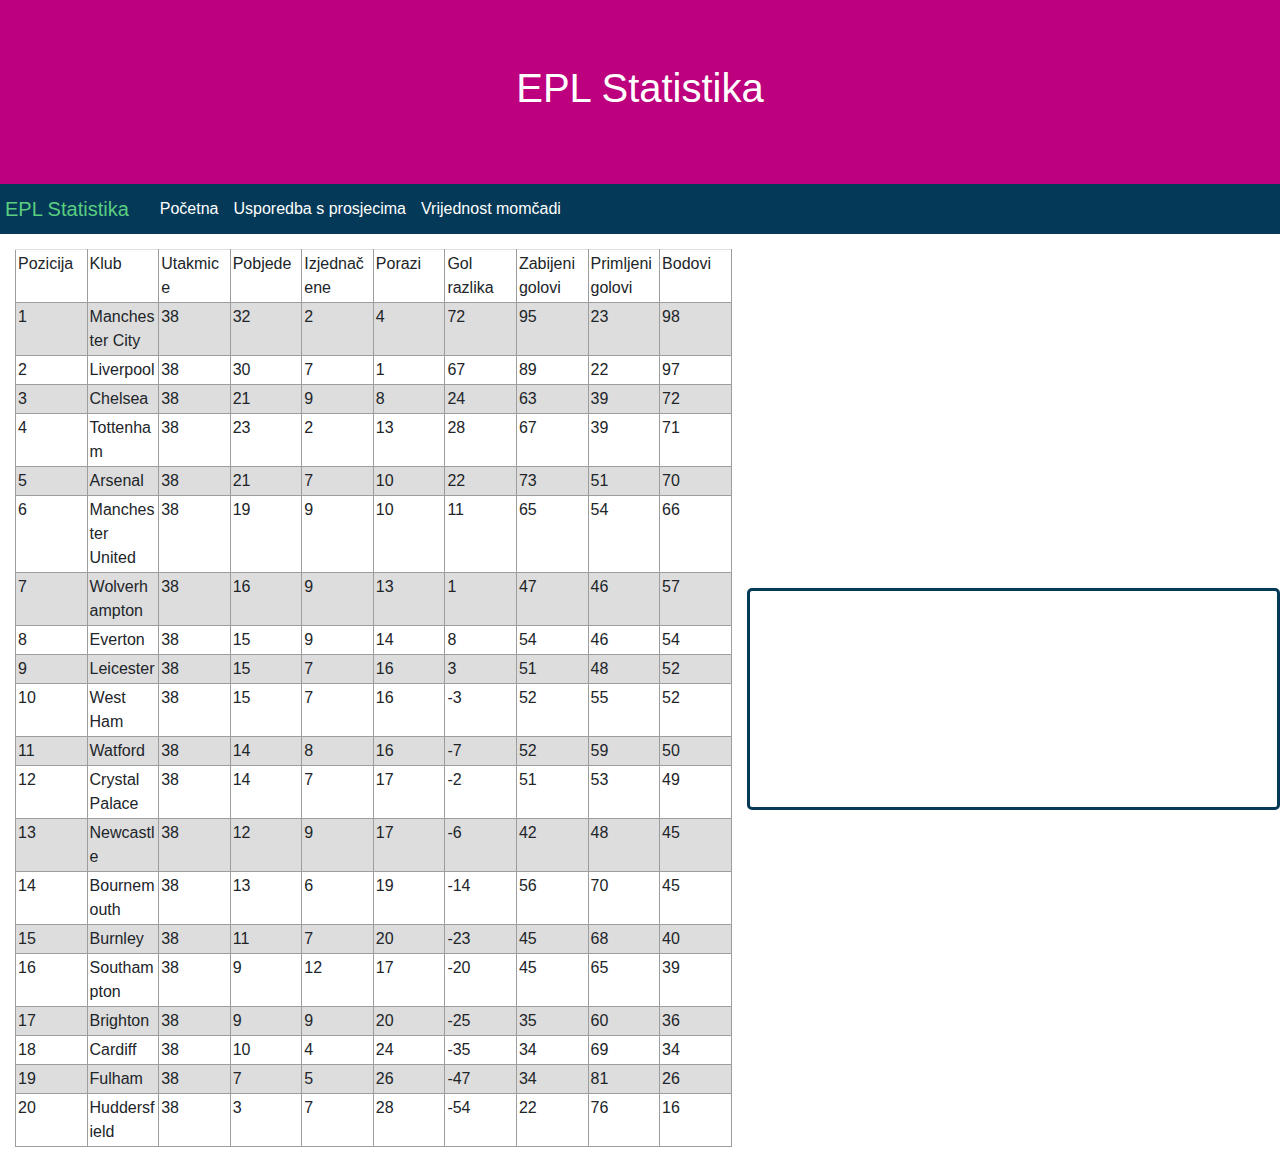
<file: index.html>
<!DOCTYPE html>
<html lang="hr">
<head>
    <title>EPL Statistika</title>
        <meta charset="utf-8">
        <meta name="viewport" content="width=device-width, initial-scale=1">
        <meta name="viewport" content="width=device-width, initial-scale=1, maximum-scale=1, user-scalable=no">

        <link rel="stylesheet" href="https://maxcdn.bootstrapcdn.com/bootstrap/4.4.1/css/bootstrap.min.css">
        <link rel="stylesheet" href="styles/index.css?rnd=132">
        <link rel="stylesheet" href="styles/navbar.css?rnd=132">
        <link rel="stylesheet" href="https://use.fontawesome.com/releases/v5.7.0/css/all.css" integrity="sha384-lZN37f5QGtY3VHgisS14W3ExzMWZxybE1SJSEsQp9S+oqd12jhcu+A56Ebc1zFSJ" crossorigin="anonymous">
        <link rel="stylesheet" href="https://cdnjs.cloudflare.com/ajax/libs/font-awesome/4.7.0/css/font-awesome.min.css">
        <script src="https://ajax.googleapis.com/ajax/libs/jquery/3.4.1/jquery.min.js"></script>
        <script src="https://cdnjs.cloudflare.com/ajax/libs/popper.js/1.16.0/umd/popper.min.js"></script>
        <script src="https://d3js.org/d3.v3.min.js"></script>
        <script src="https://maxcdn.bootstrapcdn.com/bootstrap/4.4.1/js/bootstrap.min.js"></script>
</head>
<body>
  <script src = "frontend/loadnavbar.js"></script>

    <div class="jumbotron">
      <h1>EPL Statistika</h1>
    </div>

    <div id="nav-placeholder"></div>

    <div class="container-fluid">
      <div class="row">
        <div class="col-lg-7 table-wrapper">
      
        </div>
        
        <div class="col-lg-5 clubInformation">
          <div id="headerConteiner">
            <div id="infoContainer">
              <h2 id="clubname"></h2>
              <p id="possesionPercent"></p>
            </div>
            <img id=clubImage>
          </div>
            
        </div>
      </div >
    </div>
        <script src=frontend/index.js></script>
</body>
</html>
</file>
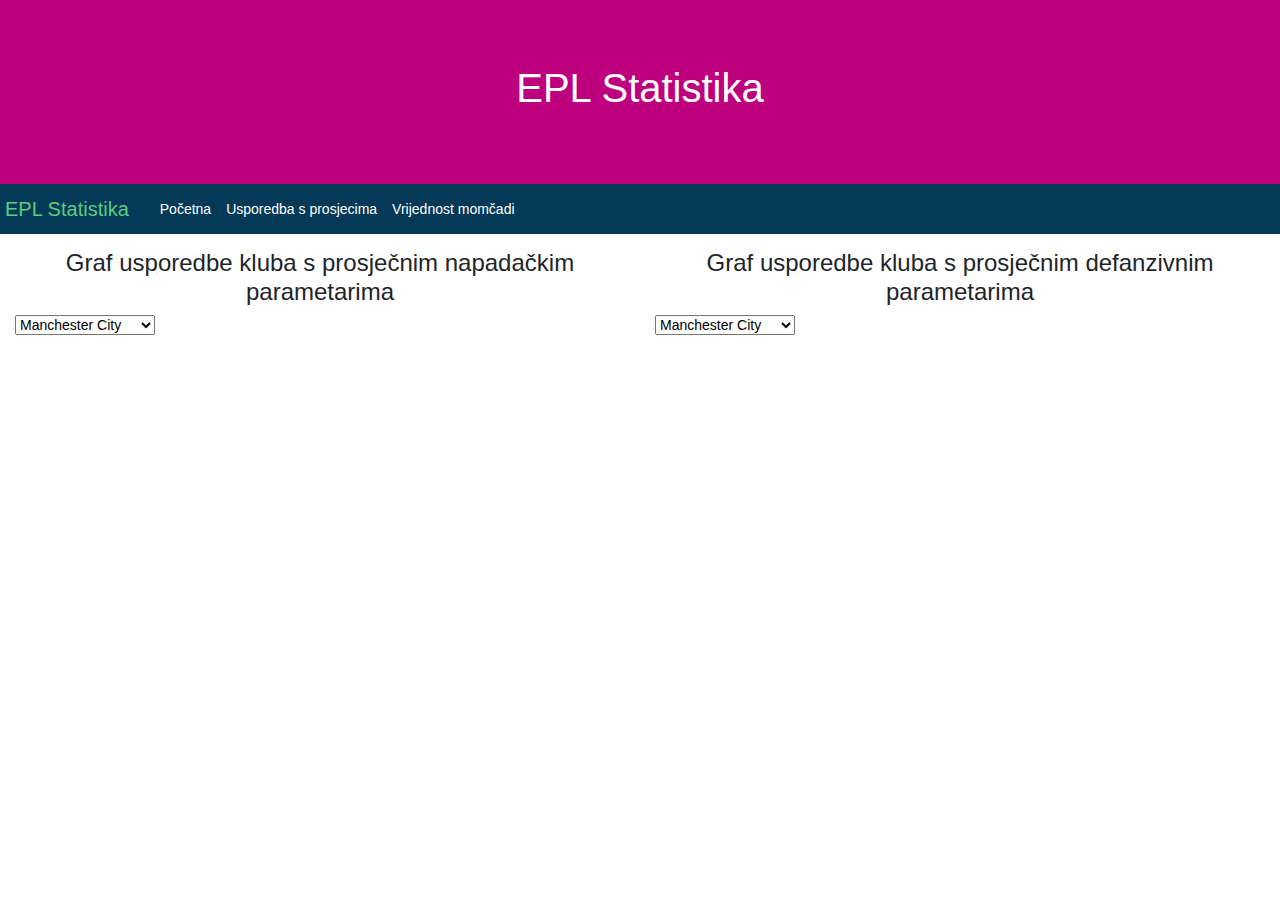
<file: usporedbaprosjecima.html>
<!DOCTYPE html>
<html lang="hr">
<head>
    <title>EPL Statistika</title>
        <meta charset="utf-8">
        <meta name="viewport" content="width=device-width, initial-scale=1">
        <meta name="viewport" content="width=device-width, initial-scale=1, maximum-scale=1, user-scalable=no">

        <link rel="stylesheet" href="https://maxcdn.bootstrapcdn.com/bootstrap/4.4.1/css/bootstrap.min.css">
        <link rel="stylesheet" href="styles/usporedba.css?rnd=132">
        <link rel="stylesheet" href="styles/navbar.css?rnd=132">
        <link rel="stylesheet" href="https://use.fontawesome.com/releases/v5.7.0/css/all.css" integrity="sha384-lZN37f5QGtY3VHgisS14W3ExzMWZxybE1SJSEsQp9S+oqd12jhcu+A56Ebc1zFSJ" crossorigin="anonymous">
        <link rel="stylesheet" href="https://cdnjs.cloudflare.com/ajax/libs/font-awesome/4.7.0/css/font-awesome.min.css">
        <script src="https://ajax.googleapis.com/ajax/libs/jquery/3.4.1/jquery.min.js"></script>
        <script src="https://cdnjs.cloudflare.com/ajax/libs/popper.js/1.16.0/umd/popper.min.js"></script>
        <script src="https://d3js.org/d3.v3.min.js"></script>
        <script src="https://maxcdn.bootstrapcdn.com/bootstrap/4.4.1/js/bootstrap.min.js"></script>
        <script src="frontend/RadarChart.js"></script>
      </head>
<body>
  <script src = "frontend/loadnavbar.js"></script>

    <div class="jumbotron">
      <h1>EPL Statistika</h1>
    </div>

    <div id="nav-placeholder"></div>

    <div class="container-fluid">
        <div class="row">
            <div class="col-lg-6" id="left-container">
              <div id="attackTitle" style="text-align: center;">
                  <h4>Graf usporedbe kluba s prosječnim napadačkim parametarima</h4>
              </div>
              <div id=chooseClub>
                <select id="clubFirst" name="Club">
                  <option value="Manchester City">Manchester City</option>
                  <option value="Liverpool">Liverpool</option>
                  <option value="Chelsea">Chelsea</option>
                  <option value="Tottenham">Tottenham</option>
                  <option value="Arsenal">Arsenal</option>
                  <option value="Manchester United">Manchester United</option>
                  <option value="Wolverhampton">Wolverhampton</option>
                  <option value="Everton">Everton</option>
                  <option value="Leicester">Leicester</option>
                  <option value="West Ham">West Ham</option>
                  <option value="Watford">Watford</option>
                  <option value="Crystal Palace">Crystal Palace</option>
                  <option value="Newcastle">Newcastle</option>
                  <option value="Bournemouth">Bournemouth</option>
                  <option value="Burnley">Burnley</option>
                  <option value="Southampton">Southampton</option>
                  <option value="Brighton">Brighton</option>
                  <option value="Cardiff">Cardiff</option>
                  <option value="Fulham">Fulham</option>
                  <option value="Huddersfield">Huddersfield</option>
                </select>
              </div>
                <div id="chartbody">
                    <div id="chart"></div>
                  </div>
               
            </div>
          
            <div class="col-lg-6">
              <div id="attackTitle" style="text-align: center;">
                <h4>Graf usporedbe kluba s prosječnim defanzivnim parametarima</h4>
            </div>
              <div id=chooseClub>
                <select id="clubSecond" name="Club">
                  <option value="Manchester City">Manchester City</option>
                  <option value="Liverpool">Liverpool</option>
                  <option value="Chelsea">Chelsea</option>
                  <option value="Tottenham">Tottenham</option>
                  <option value="Arsenal">Arsenal</option>
                  <option value="Manchester United">Manchester United</option>
                  <option value="Wolverhampton">Wolverhampton</option>
                  <option value="Everton">Everton</option>
                  <option value="Leicester">Leicester</option>
                  <option value="West Ham">West Ham</option>
                  <option value="Watford">Watford</option>
                  <option value="Crystal Palace">Crystal Palace</option>
                  <option value="Newcastle">Newcastle</option>
                  <option value="Bournemouth">Bournemouth</option>
                  <option value="Burnley">Burnley</option>
                  <option value="Southampton">Southampton</option>
                  <option value="Brighton">Brighton</option>
                  <option value="Cardiff">Cardiff</option>
                  <option value="Fulham">Fulham</option>
                  <option value="Huddersfield">Huddersfield</option>
                </select>
              </div>
              <div id="chartbody">
                <div id="chart2"></div>
              </div>
            
            </div>
      </div>
    </div>
    <script src=frontend/usporedba.js></script>
</body>
</html>
</file>
<file: styles/index.css>
body, html {
  height: 100%;
  position: relative;
}
.jumbotron{
  margin:0;
  border-radius: 0;
  background-color: #bd007e;
}
h1{
  color:white;
  text-align: center;
}

table {
  margin-top: 15px;
  width: 100%;
  table-layout: fixed;
  word-break: break-word;
  font-family: arial, sans-serif;
  border-collapse: collapse;
}

td, th {
  border: 1px solid #9e9d9d;
  text-align: left;
  padding:2px!important;
}

 tr > td:nth-child(2){
  cursor: pointer;
}
tr:nth-child(even) {
  background-color: #dddddd;
}
.clubInformation{
  padding: 0!important;
  border-radius: 5px;
  margin: auto 0!important;
  border: 3px solid rgb(4, 57, 87);;
}
#headerConteiner{
  padding: 0 25px;
  height: 200px;
  width: 100%;
}
#clubImage{
  max-width: 150px;
  width: auto;
}
#infoContainer{
 
  text-align: center!important;
}
svg > g.y.axis > path,svg > g.y.axis > g> text{
  transform: translate(0px, -100px);
}
svg > g > rect{
  transform: translate(0px, -100px);
}
svg > g.x.axis > g > text{
  transform: translate(-25px, 45px) rotate(-45deg);
}
img{
  z-index: -1;
}
 g.y.axis > path , g.x.axis > path{
  stroke: black;
  fill: none;
  stroke-width: 1px;
}
.tooltip{
  /*left:50%;
  transform: translateX(-50%);*/
  position      : absolute;
  text-align    : center;
  max-width     : 120px;
  padding       : 8px;
  border        : none;
  border-radius : 8px;
  margin-top    : -30px;
  font          : 10px sans-serif;
  background    : black;
  color         : white;
  pointer-events: none;
  opacity: 1;
}
</file>
<file: styles/navbar.css>
.navbar-brand{
    color:rgb(89, 206, 128);
    margin-left: 5px;
    padding: 0!important;
  }
.navbar{
    padding:10px 0!important;
    background-color: rgb(4, 57, 87);
}
  .navbar-nav .dropdown-menu {
    position: absolute;
}
 ul > li > a{
    color: rgb(255, 255, 255)!important;
    margin-right: 15px;
}
 a > span > i {
    margin-right: 5px;
}
#dropdown > div > a:hover{
    background-color:rgb(251, 202, 112)!important;
}
.navbar-expand-md .navbar-nav .nav-link {
    display: initial;
    padding:0;
}
ul > li > a:hover{
    transition: ease 0.2s;
    text-decoration: none!important;
    border-bottom: 3px solid white;
}
ul > li > a{
    padding-bottom: 3px!important;
}
.active a{
    color: white!important;
    border-bottom: 3px solid white;
}
</file>
<file: styles/usporedba.css>
body, html {
    height: 100%;
  }
.jumbotron{
    margin:0;
    border-radius: 0;
    background-color: #bd007e;
  }
h1{
    color:white;
    text-align: center;
  }
body {
    margin: 0;
    font-size: 14px;
    font-family: "Helvetica Neue", Helvetica;
}
h4{
  margin-top: 15px;
}
</file>
